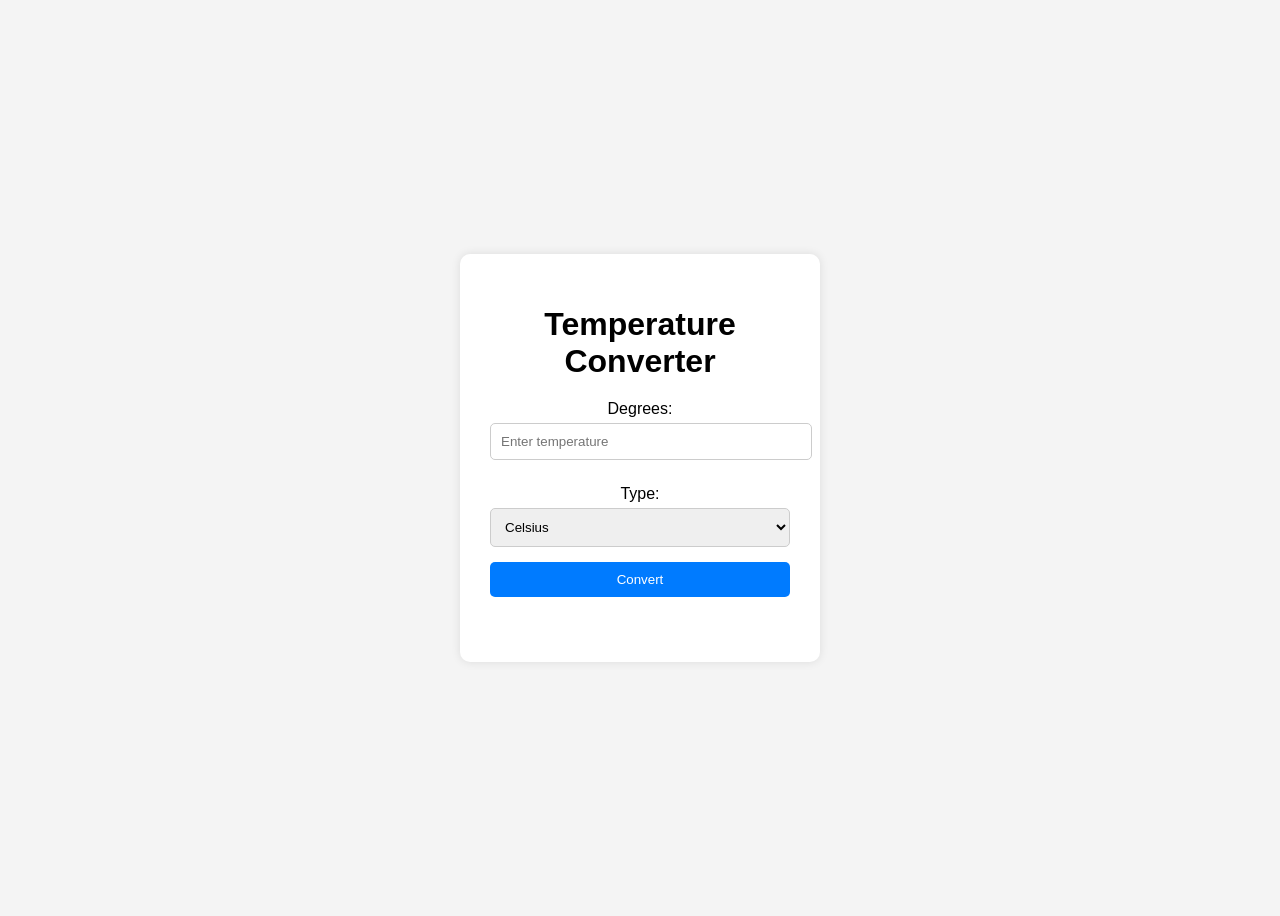
<file: OIB-SIP/task3/index.html>
<!DOCTYPE html>
<html lang="en">

<head>
    <meta charset="UTF-8">
    <meta name="viewport" content="width=device-width, initial-scale=1.0">
    <title>Temperature Converter</title>
    <link rel="stylesheet" href="style.css">
</head>

<body>
    <div class="container">
        <h1>Temperature Converter</h1>

        <!-- Input Field -->
        <label for="degrees">Degrees:</label>
        <input type="number" id="degrees" placeholder="Enter temperature">

        <!-- Dropdown -->
        <label for="type">Type:</label>
        <select id="type">
            <option value="celsius">Celsius</option>
            <option value="fahrenheit">Fahrenheit</option>
            <option value="kelvin">Kelvin</option> <!-- Extra challenge -->
        </select>

        <!-- Convert Button -->
        <button id="convertBtn">Convert</button>

        <!-- Display Area -->
        <div id="result"></div>
    </div>

    <script src="script.js"></script>
</body>

</html>
</file>
<file: OIB-SIP/task3/style.css>
body {
    font-family: Arial, sans-serif;
    background: #f4f4f4;
    display: flex;
    justify-content: center;
    align-items: center;
    height: 100vh;
}

.container {
    background: #fff;
    padding: 30px;
    border-radius: 10px;
    box-shadow: 0 0 10px rgba(0, 0, 0, 0.1);
    text-align: center;
    width: 300px;
}

h1 {
    margin-bottom: 20px;
}

label {
    display: block;
    margin: 10px 0 5px;
}

input,
select,
button {
    width: 100%;
    padding: 10px;
    margin-bottom: 15px;
    border-radius: 5px;
    border: 1px solid #ccc;
}

button {
    background: #007BFF;
    color: #fff;
    border: none;
    cursor: pointer;
}

button:hover {
    background: #0056b3;
}

#result {
    margin-top: 20px;
    font-weight: bold;
    font-size: 1.2em;
}
</file>
